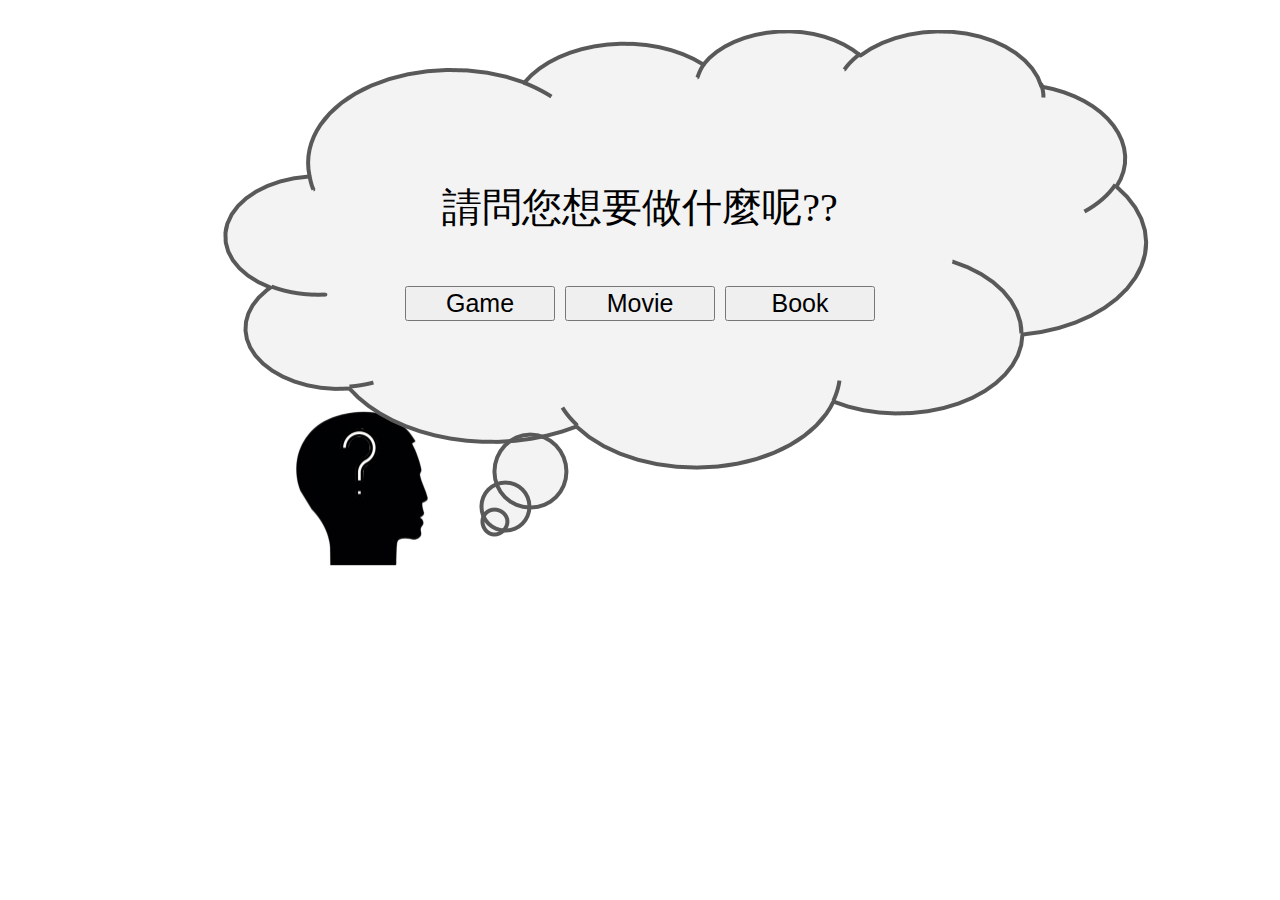
<file: index.html>
<!doctype html>
<html>
    <head>
        <title>娛樂機器人: 呼哩送</title>
        <link rel="stylesheet" type="text/css" href="style_index.css">
        <meta charset="utf-8">
        <meta name="viewport" content="width=device-width, initial-scale=1.0">
    </head>
    <body>
        <div class="content">
            <div id="ques">
                <p>請問您想要做什麼呢??</p>
                <a href="./game.html"><input type="button" value="Game" id="Game"></a>
                <a href="./movie.html"><input type="button" value="Movie" id="Movie"></a>
                <a href="./book.html"><input type="button" value="Book" id="Book"></a>
            </div>
            <div id="head_img">
                <img src="img/robot_question.png">
            </div>
        </div>

    </body>
</html>
</file>
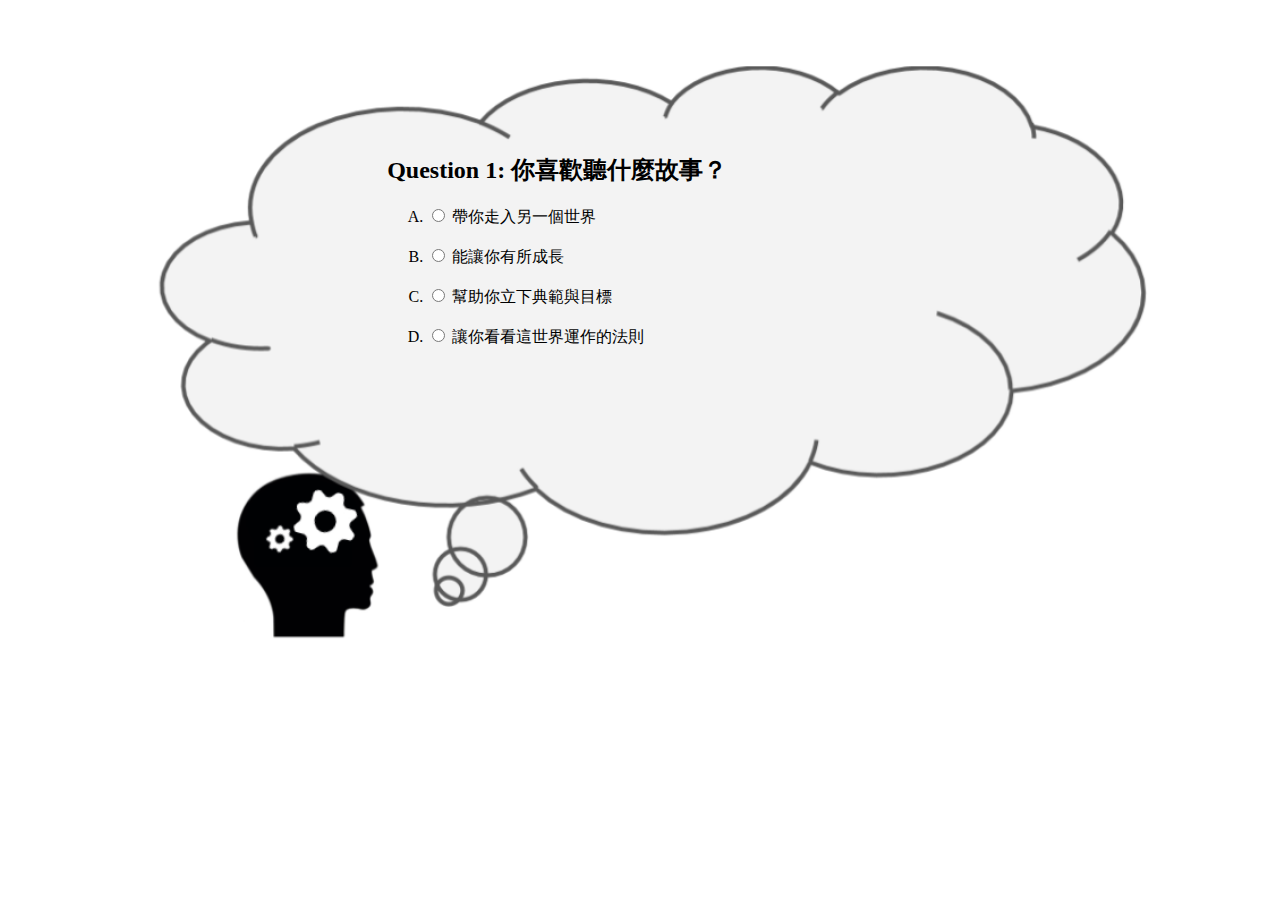
<file: book.html>
<!doctype html>
<html lang="en">

<head>
    <title>Choosing Movie</title>
    <link rel="stylesheet" type="text/css" href="style_question.css">
    <meta charset="UTF-8">
    <meta name="viewport" content="width=device-width, initial-scale=1.0">
</head>

<body>
    <div class="content">
        <div>
            <form id="form" action="./book_result.php" method="POST">
                <section class="content" id="ques1">
                    <h2 id="q1"></h2>
                    <ol type="A">
                        <li>
                            <input type="radio" name="q1" id="qq1a">
                            <a id="q1a"></a>
                        </li>
                        <br>
                        <li>
                            <input type="radio" name="q1" id="qq1b">
                            <a id="q1b"></a>
                        </li>
                        <br>
                        <li>
                            <input type="radio" name="q1" id="qq1c">
                            <a id="q1c"></a>
                        </li>
                        <br>
                        <li>
                            <input type="radio" name="q1" id="qq1d">
                            <a id="q1d"></a>
                        </li>
                        <br>
                    </ol>
                </section>

                <section class="content" id="ques2">
                    <h2 id="q2"></h2>
                    <ol type="A">
                        <li>
                            <input type="radio" name="q2" id="qq2a">
                            <a id="q2a"></a>
                        </li>
                        <br>
                        <li>
                            <input type="radio" name="q2" id="qq2b">
                            <a id="q2b"></a>
                        </li>
                        <br>
                        <li>
                            <input type="radio" name="q2" id="qq2c">
                            <a id="q2c"></a>
                        </li>
                        <br>
                        <li>
                            <input type="radio" name="q2" id="qq2d">
                            <a id="q2d"></a>
                        </li>
                        <br>
                    </ol>
                </section>

                <section class="content" id="ques3">
                    <h2 id="q3"></h2>
                    <ol type="A">
                        <li>
                            <input type="radio" name="q3" id="qq3a">
                            <a id="q3a"></a>
                        </li>
                        <br>
                        <li>
                            <input type="radio" name="q3" id="qq3b">
                            <a id="q3b"></a>
                        </li>
                        <br>
                        <li>
                            <input type="radio" name="q3" id="qq3c">
                            <a id="q3c"></a>
                        </li>
                        <br>
                        <li>
                            <input type="radio" name="q3" id="qq3d">
                            <a id="q3d"></a>
                        </li>
                        <br>
                    </ol>
                </section>

                <section class="content" id="ques4">
                    <h2 id="q4"></h2>
                    <ol type="A">
                        <li>
                            <input type="radio" name="q4" id="qq4a">
                            <a id="q4a"></a>
                        </li>
                        <br>
                        <li>
                            <input type="radio" name="q4" id="qq4b">
                            <a id="q4b"></a>
                        </li>
                        <br>
                        <li>
                            <input type="radio" name="q4" id="qq4c">
                            <a id="q4c"></a>
                        </li>
                        <br>
                        <li>
                            <input type="radio" name="q4" id="qq4d">
                            <a id="q4d"></a>
                        </li>
                        <br>
                        <div style="text-align: center">
                            <input type="submit" value="Finish" id="finish">
                        </div>
                    </ol>
                </section>
                <br>
                <br>
            </form>
        </div>
        <div>
            <img id="head_img" src="img/robot_0.png">
        </div>
    </div>
</body>

</html>
<script>
    var win_alert = window.alert("You will have four questions !!!");
    window.onload = gen_que(1);

    var qNum = 1;
    var inputs = document.getElementsByTagName("input");
    for (let i = 0; i < inputs.length; i++) {
        inputs[i].addEventListener("click", doClick);
    }
    function doClick(event) {
        if (qNum == 4) {
            return;
        }
        else nextQuestion();
    }
    function nextQuestion() {
        var questionId = "ques" + qNum;
        var nextQuestionId = "ques" + (++qNum);
        var presentQ = document.getElementById(questionId);
        var nextQ = document.getElementById(nextQuestionId);
        presentQ.style.display = "none";
        nextQ.style.display = "block";
        gen_que(qNum);
    }


    function gen_que(index) {
        index_cho = Math.floor(Math.random()*2+1);
        switch (index) {
            case 1:
                switch (index_cho) {
                    case 1:
                        document.getElementById("q1").innerHTML = "Question 1: 你覺得你現在最缺乏什麼調味料？";
                        document.getElementById("q1a").innerHTML = "糖與蜜";
                        document.getElementById("q1b").innerHTML = "適當的苦澀";
                        document.getElementById("q1c").innerHTML = "生命所需的鹹份";
                        document.getElementById("q1d").innerHTML = "咋舌的酸味";
                        document.getElementById("qq1a").setAttribute('value', "3200");
                        document.getElementById("qq1b").setAttribute('value', "0123");
                        document.getElementById("qq1c").setAttribute('value', "0212");
                        document.getElementById("qq1d").setAttribute('value', "2231");
                        break;
                    case 2:
                        document.getElementById("q1").innerHTML = "Question 1: 你喜歡聽什麼故事？";
                        document.getElementById("q1a").innerHTML = "帶你走入另一個世界";
                        document.getElementById("q1b").innerHTML = "能讓你有所成長";
                        document.getElementById("q1c").innerHTML = "幫助你立下典範與目標";
                        document.getElementById("q1d").innerHTML = "讓你看看這世界運作的法則";
                        document.getElementById("qq1a").setAttribute('value', "3201");
                        document.getElementById("qq1b").setAttribute('value', "1222");
                        document.getElementById("qq1c").setAttribute('value', "2213");
                        document.getElementById("qq1d").setAttribute('value', "0132");
                        break;
                }
                break;
            case 2:
                switch (index_cho) {
                    case 1:
                        document.getElementById("q2").innerHTML = "Question 2: 你覺得你的生活少了什麼?";
                        document.getElementById("q2a").innerHTML = "命運之人的邂逅";
                        document.getElementById("q2b").innerHTML = "追逐的目標";
                        document.getElementById("q2c").innerHTML = "輕鬆的小樂趣";
                        document.getElementById("q2d").innerHTML = "跳脫現實的束縛";
                        document.getElementById("qq2a").setAttribute('value', "3200");
                        document.getElementById("qq2b").setAttribute('value', "1123");
                        document.getElementById("qq2c").setAttribute('value', "2130");
                        document.getElementById("qq2d").setAttribute('value', "2300");
                        break;
                    case 2:
                        document.getElementById("q2").innerHTML = "Question 2: 你嚮往什麼生活?";
                        document.getElementById("q2a").innerHTML = "充滿冒險";
                        document.getElementById("q2b").innerHTML = "悠閒自在";
                        document.getElementById("q2c").innerHTML = "積極進取";
                        document.getElementById("q2d").innerHTML = "現在的生活已經很好了";
                        document.getElementById("qq2a").setAttribute('value', "3100");
                        document.getElementById("qq2b").setAttribute('value', "0120");
                        document.getElementById("qq2c").setAttribute('value', "1013");
                        document.getElementById("qq2d").setAttribute('value', "1210");
                        break;
                }
                break;
            case 3:
                switch (index_cho) {
                    case 1:
                        document.getElementById("q3").innerHTML = "Question 3: 如果你要去上班，你會選擇甚麼交通工具?";
                        document.getElementById("q3a").innerHTML = "公車";
                        document.getElementById("q3b").innerHTML = "捷運";
                        document.getElementById("q3c").innerHTML = "汽車";
                        document.getElementById("q3d").innerHTML = "機車";
                        document.getElementById("qq3a").setAttribute('value', "0132");
                        document.getElementById("qq3b").setAttribute('value', "0023");
                        document.getElementById("qq3c").setAttribute('value', "2300");
                        document.getElementById("qq3d").setAttribute('value', "3200");
                        break;
                    case 2:
                        document.getElementById("q3").innerHTML = "Question 3: 你書包內一定會帶什麼東西?";
                        document.getElementById("q3a").innerHTML = "筆記本";
                        document.getElementById("q3b").innerHTML = "電子字典";
                        document.getElementById("q3c").innerHTML = "鉛筆盒";
                        document.getElementById("q3d").innerHTML = "零食";
                        document.getElementById("qq3a").setAttribute('value', "0003");
                        document.getElementById("qq3b").setAttribute('value', "0231");
                        document.getElementById("qq3c").setAttribute('value', "0321");
                        document.getElementById("qq3d").setAttribute('value', "3000");
                        break;
                }
                break;
            case 4:
                switch (index_cho) {
                    case 1:
                        document.getElementById("q4").innerHTML = "Question 4: 半夜肚子呃，你想買甚麼當消夜?";
                        document.getElementById("q4a").innerHTML = "酥雞";
                        document.getElementById("q4b").innerHTML = "芋片";
                        document.getElementById("q4c").innerHTML = "麵";
                        document.getElementById("q4d").innerHTML = "烤";
                        document.getElementById("qq4a").setAttribute('value', "2101");
                        document.getElementById("qq4b").setAttribute('value', "0004");
                        document.getElementById("qq4c").setAttribute('value', "0130");
                        document.getElementById("qq4d").setAttribute('value', "3110");
                        break;
                    case 2:
                        document.getElementById("q4").innerHTML = "Question 4: 突然想要幫媽媽打掃家裡，可是弄壞了對媽媽來說很重要的東西!這東西是什麼?";
                        document.getElementById("q4a").innerHTML = "愛用的馬克杯";
                        document.getElementById("q4b").innerHTML = "漂亮的玻璃花瓶";
                        document.getElementById("q4c").innerHTML = "高級的水晶酒杯";
                        document.getElementById("q4d").innerHTML = "把全身鏡弄破";
                        document.getElementById("qq4a").setAttribute('value', "0013");
                        document.getElementById("qq4b").setAttribute('value', "0130");
                        document.getElementById("qq4c").setAttribute('value', "1300");
                        document.getElementById("qq4d").setAttribute('value', "3100");
                        break;
                }
                break;
        }
    }

    var i = 0;
    var gear = setInterval(gearMove, 200);
    function gearMove() {
        var g = document.getElementById("head_img");
        var name = "img/robot_" + i + ".png";
        g.src = name;
        i < 5 ? ++i : i = 0;
    }


</script>
</file>
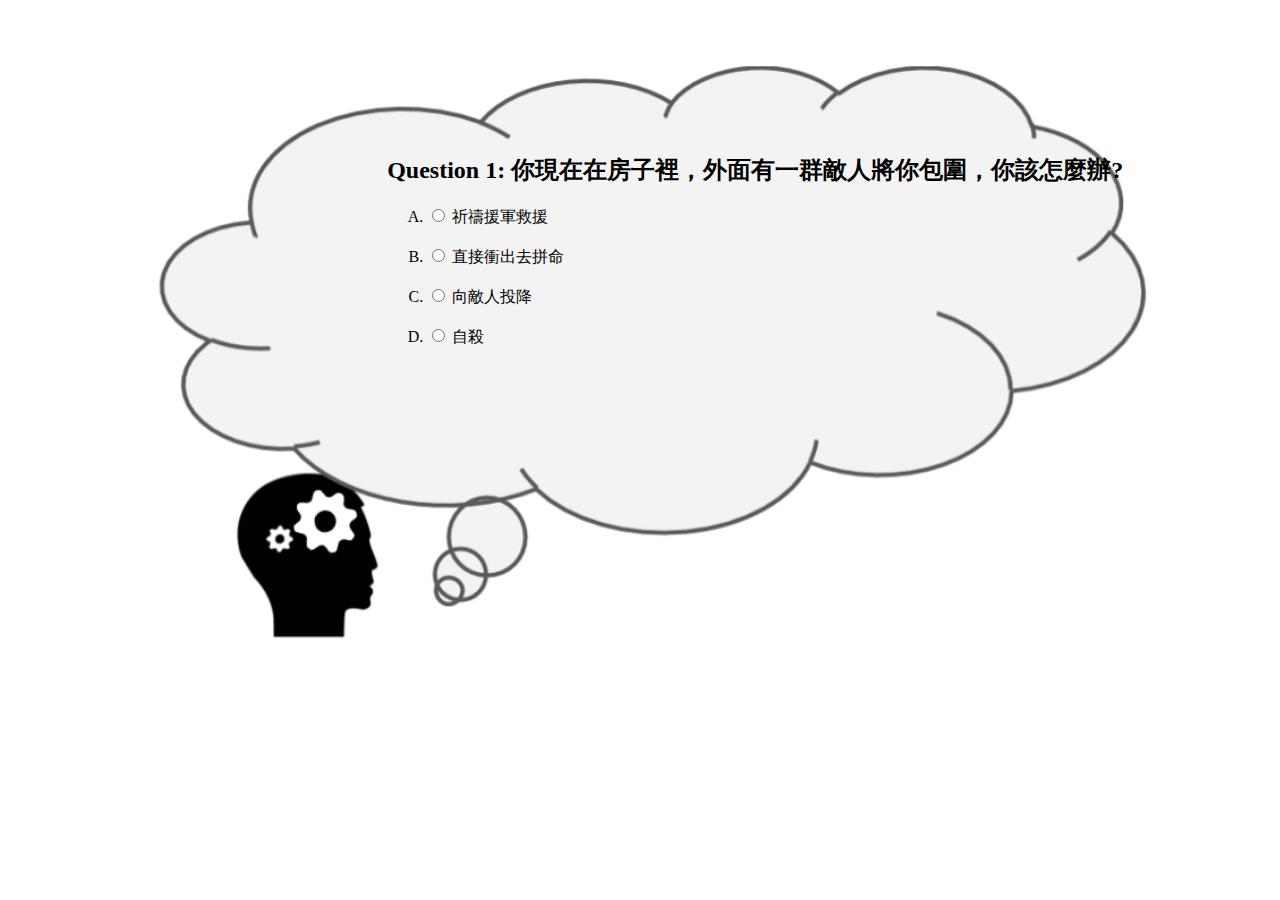
<file: game.html>
<!doctype html>
<html lang="en">

<head>
    <title>Choosing Movie</title>
    <link rel="stylesheet" type="text/css" href="style_question.css">
    <meta charset="UTF-8">
    <meta name="viewport" content="width=device-width, initial-scale=1.0">
</head>

<body>
    <div class="content">
        <div>
            <form id="form" action="./game_result.php" method="POST">
                <section class="content" id="ques1">
                    <h2 id="q1"></h2>
                    <ol type="A">
                        <li>
                            <input type="radio" name="q1" id="qq1a">
                            <a id="q1a"></a>
                        </li>
                        <br>
                        <li>
                            <input type="radio" name="q1" id="qq1b">
                            <a id="q1b"></a>
                        </li>
                        <br>
                        <li>
                            <input type="radio" name="q1" id="qq1c">
                            <a id="q1c"></a>
                        </li>
                        <br>
                        <li>
                            <input type="radio" name="q1" id="qq1d">
                            <a id="q1d"></a>
                        </li>
                        <br>
                    </ol>
                </section>

                <section class="content" id="ques2">
                    <h2 id="q2"></h2>
                    <ol type="A">
                        <li>
                            <input type="radio" name="q2" id="qq2a">
                            <a id="q2a"></a>
                        </li>
                        <br>
                        <li>
                            <input type="radio" name="q2" id="qq2b">
                            <a id="q2b"></a>
                        </li>
                        <br>
                        <li>
                            <input type="radio" name="q2" id="qq2c">
                            <a id="q2c"></a>
                        </li>
                        <br>
                        <li>
                            <input type="radio" name="q2" id="qq2d">
                            <a id="q2d"></a>
                        </li>
                        <br>
                    </ol>
                </section>

                <section class="content" id="ques3">
                    <h2 id="q3"></h2>
                    <ol type="A">
                        <li>
                            <input type="radio" name="q3" id="qq3a">
                            <a id="q3a"></a>
                        </li>
                        <br>
                        <li>
                            <input type="radio" name="q3" id="qq3b">
                            <a id="q3b"></a>
                        </li>
                        <br>
                        <li>
                            <input type="radio" name="q3" id="qq3c">
                            <a id="q3c"></a>
                        </li>
                        <br>
                        <li>
                            <input type="radio" name="q3" id="qq3d">
                            <a id="q3d"></a>
                        </li>
                        <br>
                    </ol>
                </section>

                <section class="content" id="ques4">
                    <h2 id="q4"></h2>
                    <ol type="A">
                        <li>
                            <input type="radio" name="q4" id="qq4a">
                            <a id="q4a"></a>
                        </li>
                        <br>
                        <li>
                            <input type="radio" name="q4" id="qq4b">
                            <a id="q4b"></a>
                        </li>
                        <br>
                        <li>
                            <input type="radio" name="q4" id="qq4c">
                            <a id="q4c"></a>
                        </li>
                        <br>
                        <li>
                            <input type="radio" name="q4" id="qq4d">
                            <a id="q4d"></a>
                        </li>
                        <br>
                        <div style="text-align: center">
                            <input type="submit" value="Finish" id="finish">
                        </div>
                    </ol>
                </section>
                <br>
                <br>
            </form>
        </div>
        <div>
            <img id="head_img" src="img/robot_0.png">
        </div>
    </div>
</body>

</html>
<script>
    var win_alert = window.alert("You will have four questions !!!");
    window.onload = gen_que(1);

    var qNum = 1;
    var inputs = document.getElementsByTagName("input");
    for (let i = 0; i < inputs.length; i++) {
        inputs[i].addEventListener("click", doClick);
    }
    function doClick(event) {
        if (qNum == 4) {
            return;
        }
        else nextQuestion();
    }
    function nextQuestion() {
        var questionId = "ques" + qNum;
        var nextQuestionId = "ques" + (++qNum);
        var presentQ = document.getElementById(questionId);
        var nextQ = document.getElementById(nextQuestionId);
        presentQ.style.display = "none";
        nextQ.style.display = "block";
        gen_que(qNum);
    }


    function gen_que(index) {
        index_cho = Math.floor(Math.random()*2+1);
        switch (index) {
            case 1:
                switch (index_cho) {
                    case 1:
                        document.getElementById("q1").innerHTML = "Question 1: 你最瞧不起怎樣的人？";
                        document.getElementById("q1a").innerHTML = "會為喜歡的角色哭泣的人:";
                        document.getElementById("q1b").innerHTML = "會大吼大叫很激動的人:";
                        document.getElementById("q1c").innerHTML = "無所事事的人:";
                        document.getElementById("q1d").innerHTML = "做事情不動腦的人:";
                        document.getElementById("qq1a").setAttribute('value', "1120");
                        document.getElementById("qq1b").setAttribute('value', "0223");
                        document.getElementById("qq1c").setAttribute('value', "1321");
                        document.getElementById("qq1d").setAttribute('value', "3111");
                        break;
                    case 2:
                        document.getElementById("q1").innerHTML = "Question 1: 你現在在房子裡，外面有一群敵人將你包圍，你該怎麼辦?";
                        document.getElementById("q1a").innerHTML = "祈禱援軍救援";
                        document.getElementById("q1b").innerHTML = "直接衝出去拼命";
                        document.getElementById("q1c").innerHTML = "向敵人投降";
                        document.getElementById("q1d").innerHTML = "自殺";
                        document.getElementById("qq1a").setAttribute('value', "0003");
                        document.getElementById("qq1b").setAttribute('value', "0030");
                        document.getElementById("qq1c").setAttribute('value', "2200");
                        document.getElementById("qq1d").setAttribute('value', "1111");
                        break;
                }
                break;
            case 2:
                switch (index_cho) {
                    case 1:
                        document.getElementById("q2").innerHTML = "Question 2: 如果你發現你的部下預謀造反，你該怎麼辦?";
                        document.getElementById("q2a").innerHTML = "殺了他有絕後患";
                        document.getElementById("q2b").innerHTML = "將計就計最後再將所有敵人一網打盡";
                        document.getElementById("q2c").innerHTML = "了解原因試著規勸他";
                        document.getElementById("q2d").innerHTML = "抓住他的家人威脅他";
                        document.getElementById("qq2a").setAttribute('value', "0030");
                        document.getElementById("qq2b").setAttribute('value', "3101");
                        document.getElementById("qq2c").setAttribute('value', "0003");
                        document.getElementById("qq2d").setAttribute('value', "1300");
                        break;
                    case 2:
                        document.getElementById("q2").innerHTML = "Question 2: 前面的道路被倒下來的樹擋住，你該怎麼辦?";
                        document.getElementById("q2a").innerHTML = "直接爬過去";
                        document.getElementById("q2b").innerHTML = "另尋別路";
                        document.getElementById("q2c").innerHTML = "將樹移開讓之後的人方便通行";
                        document.getElementById("q2d").innerHTML = "放火燒了樹";
                        document.getElementById("qq2a").setAttribute('value', "0130");
                        document.getElementById("qq2b").setAttribute('value', "3101");
                        document.getElementById("qq2c").setAttribute('value', "0000");
                        document.getElementById("qq2d").setAttribute('value', "0210");
                        break;
                }
                break;
            case 3:
                switch (index_cho) {
                    case 1:
                        document.getElementById("q3").innerHTML = "Question 3: 你覺得自己是如何處理事情?";
                        document.getElementById("q3a").innerHTML = "先做再說";
                        document.getElementById("q3b").innerHTML = "先思考後果再做決定";
                        document.getElementById("q3c").innerHTML = "船到橋頭自然直";
                        document.getElementById("q3d").innerHTML = "求助於人";
                        document.getElementById("qq3a").setAttribute('value', "0230");
                        document.getElementById("qq3b").setAttribute('value', "3200");
                        document.getElementById("qq3c").setAttribute('value', "0103");
                        document.getElementById("qq3d").setAttribute('value', "1311");
                        break;
                    case 2:
                        document.getElementById("q3").innerHTML = "Question 3: 當你碰到好笑的事，你的反應是?";
                        document.getElementById("q3a").innerHTML = "一個欣賞的大笑";
                        document.getElementById("q3b").innerHTML = "笑著，但不大聲";
                        document.getElementById("q3c").innerHTML = "輕聲地科科地笑";
                        document.getElementById("q3d").innerHTML = "靦腆地微笑";
                        document.getElementById("qq3a").setAttribute('value', "0130");
                        document.getElementById("qq3b").setAttribute('value', "2302");
                        document.getElementById("qq3c").setAttribute('value', "3200");
                        document.getElementById("qq3d").setAttribute('value', "0003");
                        break;
                }
                break;
            case 4:
                switch (index_cho) {
                    case 1:
                        document.getElementById("q4").innerHTML = "Question 4: 宴會中你見到各式各樣的名人，你可以邀任何一位與你合照，你會找誰?";
                        document.getElementById("q4a").innerHTML = "知名企業家";
                        document.getElementById("q4b").innerHTML = "很少露面的名人";
                        document.getElementById("q4c").innerHTML = "知名學者";
                        document.getElementById("q4d").innerHTML = "廣告明星";
                        document.getElementById("qq4a").setAttribute('value', "1130");
                        document.getElementById("qq4b").setAttribute('value', "1003");
                        document.getElementById("qq4c").setAttribute('value', "3001");
                        document.getElementById("qq4d").setAttribute('value', "0321");
                        break;
                    case 2:
                        document.getElementById("q4").innerHTML = "Question 4: 你明天要參加一場考試，你最害怕遇到什麼情況?";
                        document.getElementById("q4a").innerHTML = "出現沒見過的題型";
                        document.getElementById("q4b").innerHTML = "路上發生意外，趕不上考試";
                        document.getElementById("q4c").innerHTML = "莫名其妙被懷疑作弊";
                        document.getElementById("q4d").innerHTML = "明明背很熟卻想不起來";
                        document.getElementById("qq4a").setAttribute('value', "0030");
                        document.getElementById("qq4b").setAttribute('value', "0300");
                        document.getElementById("qq4c").setAttribute('value', "3000");
                        document.getElementById("qq4d").setAttribute('value', "0003");
                        break;
                }
                break;
        }
    }

    var i = 0;
    var gear = setInterval(gearMove, 200);
    function gearMove() {
        var g = document.getElementById("head_img");
        var name = "img/robot_" + i + ".png";
        g.src = name;
        i < 5 ? ++i : i = 0;
    }


</script>
</file>
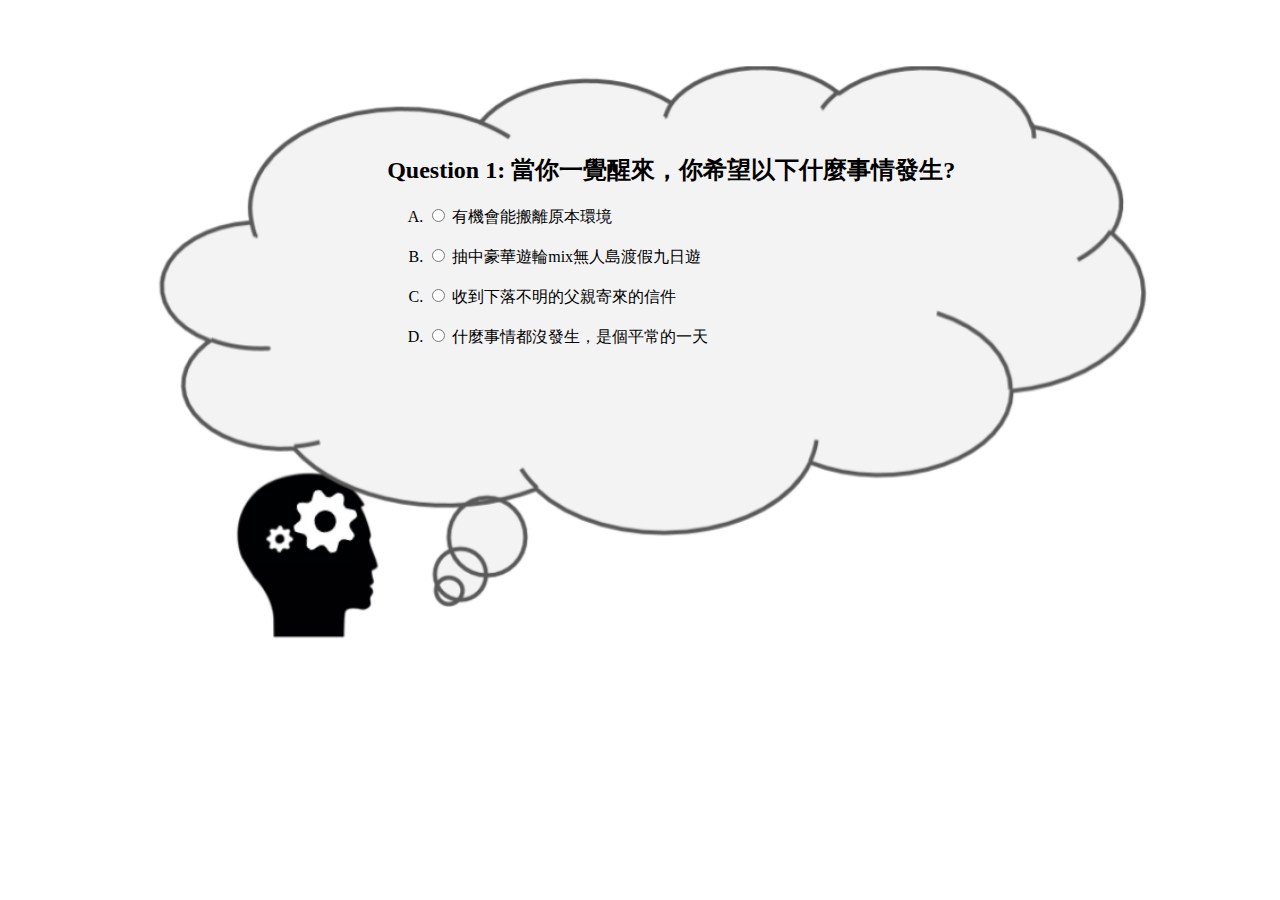
<file: movie.html>
<!doctype html>
<html lang="en">

<head>
    <title>Choosing Movie</title>
    <link rel="stylesheet" type="text/css" href="style_question.css">
    <meta charset="UTF-8">
    <meta name="viewport" content="width=device-width, initial-scale=1.0">
</head>

<body>
    <div class="content">
        <div>
            <form id="form" action="./movie_result.php" method="POST">
                <section class="content" id="ques1">
                    <h2 id="q1"></h2>
                    <ol type="A">
                        <li>
                            <input type="radio" name="q1" id="qq1a">
                            <a id="q1a"></a>
                        </li>
                        <br>
                        <li>
                            <input type="radio" name="q1" id="qq1b">
                            <a id="q1b"></a>
                        </li>
                        <br>
                        <li>
                            <input type="radio" name="q1" id="qq1c">
                            <a id="q1c"></a>
                        </li>
                        <br>
                        <li>
                            <input type="radio" name="q1" id="qq1d">
                            <a id="q1d"></a>
                        </li>
                        <br>
                    </ol>
                </section>

                <section class="content" id="ques2">
                    <h2 id="q2"></h2>
                    <ol type="A">
                        <li>
                            <input type="radio" name="q2" id="qq2a">
                            <a id="q2a"></a>
                        </li>
                        <br>
                        <li>
                            <input type="radio" name="q2" id="qq2b">
                            <a id="q2b"></a>
                        </li>
                        <br>
                        <li>
                            <input type="radio" name="q2" id="qq2c">
                            <a id="q2c"></a>
                        </li>
                        <br>
                        <li>
                            <input type="radio" name="q2" id="qq2d">
                            <a id="q2d"></a>
                        </li>
                        <br>
                    </ol>
                </section>

                <section class="content" id="ques3">
                    <h2 id="q3"></h2>
                    <ol type="A">
                        <li>
                            <input type="radio" name="q3" id="qq3a">
                            <a id="q3a"></a>
                        </li>
                        <br>
                        <li>
                            <input type="radio" name="q3" id="qq3b">
                            <a id="q3b"></a>
                        </li>
                        <br>
                        <li>
                            <input type="radio" name="q3" id="qq3c">
                            <a id="q3c"></a>
                        </li>
                        <br>
                        <li>
                            <input type="radio" name="q3" id="qq3d">
                            <a id="q3d"></a>
                        </li>
                        <br>
                    </ol>
                </section>

                <section class="content" id="ques4">
                    <h2 id="q4"></h2>
                    <ol type="A">
                        <li>
                            <input type="radio" name="q4" id="qq4a">
                            <a id="q4a"></a>
                        </li>
                        <br>
                        <li>
                            <input type="radio" name="q4" id="qq4b">
                            <a id="q4b"></a>
                        </li>
                        <br>
                        <li>
                            <input type="radio" name="q4" id="qq4c">
                            <a id="q4c"></a>
                        </li>
                        <br>
                        <li>
                            <input type="radio" name="q4" id="qq4d">
                            <a id="q4d"></a>
                        </li>
                        <br>
                        <div style="text-align: center">
                            <input type="submit" value="Finish" id="finish">
                        </div>
                    </ol>
                </section>
                <br>
                <br>
            </form>
        </div>
        <div>
            <img id="head_img" src="img/robot_0.png">
        </div>
    </div>
</body>

</html>
<script>
    var win_alert = window.alert("You will have four questions !!!");
    window.onload = gen_que(1);

    var qNum = 1;
    var inputs = document.getElementsByTagName("input");
    for (let i = 0; i < inputs.length; i++) {
        inputs[i].addEventListener("click", doClick);
    }
    function doClick(event) {
        if (qNum == 4) {
            return;
        }
        else nextQuestion();
    }
    function nextQuestion() {
        var questionId = "ques" + qNum;
        var nextQuestionId = "ques" + (++qNum);
        var presentQ = document.getElementById(questionId);
        var nextQ = document.getElementById(nextQuestionId);
        presentQ.style.display = "none";
        nextQ.style.display = "block";
        gen_que(qNum);
    }


    function gen_que(index) {
        index_cho = Math.floor(Math.random()*2+1)
        switch (index) {
            case 1:
                switch (index_cho) {
                    case 1:
                        document.getElementById("q1").innerHTML = "Question 1: 當你一覺醒來，你希望以下什麼事情發生?";
                        document.getElementById("q1a").innerHTML = "有機會能搬離原本環境";
                        document.getElementById("q1b").innerHTML = "抽中豪華遊輪mix無人島渡假九日遊";
                        document.getElementById("q1c").innerHTML = "收到下落不明的父親寄來的信件";
                        document.getElementById("q1d").innerHTML = "什麼事情都沒發生，是個平常的一天";
                        document.getElementById("qq1a").setAttribute('value', "032020");
                        document.getElementById("qq1b").setAttribute('value', "110021");
                        document.getElementById("qq1c").setAttribute('value', "203200");
                        document.getElementById("qq1d").setAttribute('value', "002103");
                        break;
                    case 2:
                        document.getElementById("q1").innerHTML = "Question 1: 當你進入一間早餐店，以下哪樣你最想點?";
                        document.getElementById("q1a").innerHTML = "飯糰加蛋";
                        document.getElementById("q1b").innerHTML = "燒餅加油條";
                        document.getElementById("q1c").innerHTML = "總匯三明治";
                        document.getElementById("q1d").innerHTML = "培根蛋餅";
                        document.getElementById("qq1a").setAttribute('value', "131201");
                        document.getElementById("qq1b").setAttribute('value', "110220");
                        document.getElementById("qq1c").setAttribute('value', "312013");
                        document.getElementById("qq1d").setAttribute('value', "010232");
                        break;
                }
                break;
            case 2:
                switch (index_cho) {
                    case 1:
                        document.getElementById("q2").innerHTML = "Question 2: 如果說這世界有個天大的秘密，你覺得會是什麼?";
                        document.getElementById("q2a").innerHTML = "千萬別惹松鼠，因為他們操控著整個世界";
                        document.getElementById("q2b").innerHTML = "你一直在等待的那個人離你不遠囉";
                        document.getElementById("q2c").innerHTML = "你猜對了，其實一切由0和1構成的";
                        document.getElementById("q2d").innerHTML = "只要你敢做夢，世界就會為你鋪好道路";
                        document.getElementById("qq2a").setAttribute('value', "200103");
                        document.getElementById("qq2b").setAttribute('value', "031020");
                        document.getElementById("qq2c").setAttribute('value', "201310");
                        document.getElementById("qq2d").setAttribute('value', "023001");
                        break;
                    case 2:
                        document.getElementById("q2").innerHTML = "Question 2: 如果你看到一個老人躺在路邊，你會怎麼做?";
                        document.getElementById("q2a").innerHTML = "無視他，因為他可能是壞人";
                        document.getElementById("q2b").innerHTML = "出於善心上前關切他";
                        document.getElementById("q2c").innerHTML = "救他，因為他可能是我未來的岳父";
                        document.getElementById("q2d").innerHTML = "救他，因為他可能是有錢人";
                        document.getElementById("qq2a").setAttribute('value', "302120");
                        document.getElementById("qq2b").setAttribute('value', "013100");
                        document.getElementById("qq2c").setAttribute('value', "030102");
                        document.getElementById("qq2d").setAttribute('value', "000103");
                        break;
                }
                break;
            case 3:
                switch (index_cho) {
                    case 1:
                        document.getElementById("q3").innerHTML = "Question 3: 如果世界末日來臨，你覺得會是怎樣的場景?";
                        document.getElementById("q3a").innerHTML = "外星人入侵地球，所有國家同心協力發展高科技抵擋";
                        document.getElementById("q3b").innerHTML = "全球氣候異常，稀少的生存資源挑戰著人性";
                        document.getElementById("q3c").innerHTML = "第四次世界大戰，必須潛入敵對國家獲得戰情";
                        document.getElementById("q3d").innerHTML = "病毒爆發喪屍怪獸橫行，必須小心翼翼、隨時可能會被襲擊";
                        document.getElementById("qq3a").setAttribute('value', "201301");
                        document.getElementById("qq3b").setAttribute('value', "113010");
                        document.getElementById("qq3c").setAttribute('value', "310002");
                        document.getElementById("qq3d").setAttribute('value', "111131");
                        break;
                    case 2:
                        document.getElementById("q3").innerHTML = "Question 3: 你希望在死前做什麼?";
                        document.getElementById("q3a").innerHTML = "希望自己的愛人陪在身邊";
                        document.getElementById("q3b").innerHTML = "拿著槍到大街上掃射";
                        document.getElementById("q3c").innerHTML = "高空彈跳";
                        document.getElementById("q3d").innerHTML = "發現新的物理定律";
                        document.getElementById("qq3a").setAttribute('value', "032000");
                        document.getElementById("qq3b").setAttribute('value', "101131");
                        document.getElementById("qq3c").setAttribute('value', "003102");
                        document.getElementById("qq3d").setAttribute('value', "003103");
                        break;
                }
                break;
            case 4:
                switch (index_cho) {
                    case 1:
                        document.getElementById("q4").innerHTML = "Question 4: 如果你現在可以穿越時空一次，你會用這項能力做些什麼?";
                        document.getElementById("q4a").innerHTML = "回到過去，了解歷史的真相";
                        document.getElementById("q4b").innerHTML = "看下一期的大樂透";
                        document.getElementById("q4c").innerHTML = "見死去的親人";
                        document.getElementById("q4d").innerHTML = "和自己的初戀告白";
                        document.getElementById("qq4a").setAttribute('value', "113120");
                        document.getElementById("qq4b").setAttribute('value', "000203");
                        document.getElementById("qq4c").setAttribute('value', "023100");
                        document.getElementById("qq4d").setAttribute('value', "032001");
                        break;
                    case 2:
                        document.getElementById("q4").innerHTML = "Question 4: 當你看到一棵樹快倒了你會怎麼做？";
                        document.getElementById("q4a").innerHTML = "小心的避開";
                        document.getElementById("q4b").innerHTML = "想辦法把它弄倒";
                        document.getElementById("q4c").innerHTML = "觀察它為什麼會倒";
                        document.getElementById("q4d").innerHTML = "聯絡相關單位處理";
                        document.getElementById("qq4a").setAttribute('value', "201001");
                        document.getElementById("qq4b").setAttribute('value', "001230");
                        document.getElementById("qq4c").setAttribute('value', "002103");
                        document.getElementById("qq4d").setAttribute('value', "130001");
                        break;
                }
                break;
        }
    }

    var i = 0;
    var gear = setInterval(gearMove, 200);
    function gearMove() {
        var g = document.getElementById("head_img");
        var name = "img/robot_" + i + ".png";
        g.src = name;
        i < 5 ? ++i : i = 0;
    }


</script>
</file>
<file: style_index.css>
.content{
    text-align: center;
}
#head_img {
    position: absolute;
    width: 85%;
    left: 12%;
    top: 30px;
    z-index: -1;
}
#ques {
    position: relative;
    top: 140px;
    font-size: 40px;
}
#ques input {
    width: 150px;
}
input{
    font-size: 25px;
}
</file>
<file: style_question.css>
#head_img {
    position: absolute;
    width: 85%;
    left: 12%;
    top: 30px;
    z-index: -1;
}

#form {
    padding-top: 10%;
    padding-left: 30%;;
}

#ques2, #ques3, #ques4{
    display: none;
}
#ques1 {
    display: block;
}

#ques input {
    width: 150px;
}

#finish{
    font-size: 25px;
}
</file>
